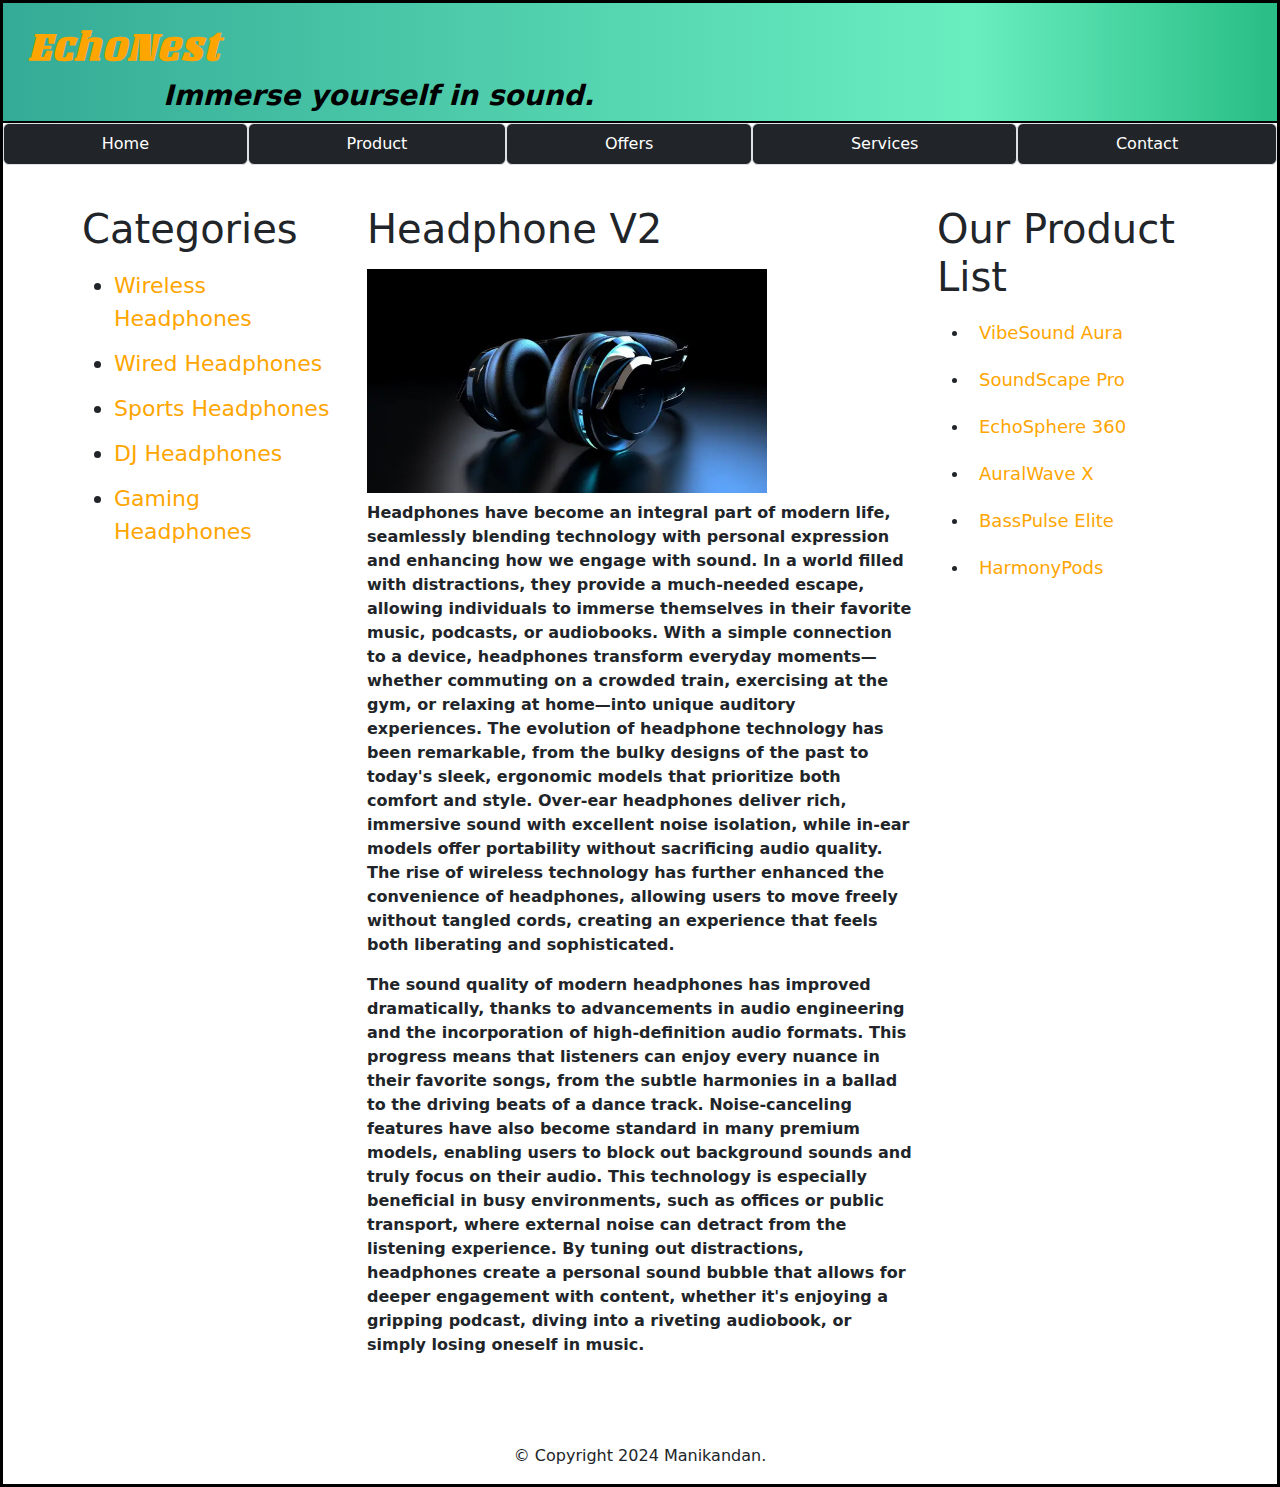
<file: index.html>
<!DOCTYPE html>
<html lang="en">
<head>
    <meta charset="UTF-8" />
    <meta name="viewport" content="width=device-width, initial-scale=1.0" />
    <title>Headphone Online Shopping</title>
    <link rel="stylesheet" href="style/main.css">
    <link rel="shortcut icon" href="image/favicon.png">
    <link href="https://cdn.jsdelivr.net/npm/bootstrap@5.3.3/dist/css/bootstrap.min.css" rel="stylesheet" integrity="sha384-QWTKZyjpPEjISv5WaRU9OFeRpok6YctnYmDr5pNlyT2bRjXh0JMhjY6hW+ALEwIH" crossorigin="anonymous">
</head>
<body class="mx-auto">
    <header>
        <h1 class="fs-1 fw-bold text-orange"><em>EchoNest</em></h1>
        <h2 class="fs-3 fw-bold text-black"><em>Immerse yourself in sound.</em></h2>
    </header>
    <main>
        <nav>
            <ul class="nav nav-pills nav-fill">
                <li class="nav-item p-2 btn btn-dark border">Home</li>
                <li class="nav-item p-2 btn btn-dark border">Product</li>
                <li class="nav-item p-2 btn btn-dark border">Offers</li>
                <li class="nav-item p-2 btn btn-dark border">Services</li>
                <li class="nav-item p-2 btn btn-dark border">Contact</li>
            </ul>
        </nav>

        <div class="container">
            <div class="row">
                <aside class="col-md-3 left-sidebar">
                    <h2>Categories</h2>
                    <ul class="column1">
                        <li><a href="#">Wireless Headphones</a></li>
                        <li><a href="#">Wired Headphones</a></li>
                        <li><a href="#">Sports Headphones</a></li>
                        <li><a href="#">DJ Headphones</a></li>
                        <li><a href="#">Gaming Headphones</a></li>
                    </ul>
                </aside>

                <section class="col-md-6 content">
                    <h2>Headphone V2</h2>
                    <img src="image/Headphone_1.jpg" width="400" height="350" alt="Headphone Image">
                    <article>
                        <p class="fw-bold">
                            Headphones have become an integral part of modern life, seamlessly blending technology with personal expression and enhancing 
                            how we engage with sound. In a world filled with distractions, they provide a much-needed escape, allowing individuals to immerse 
                            themselves in their favorite music, podcasts, or audiobooks. With a simple connection to a device, headphones transform everyday 
                            moments—whether commuting on a crowded train, exercising at the gym, or relaxing at home—into unique auditory experiences. 
                            The evolution of headphone technology has been remarkable, from the bulky designs of the past to today's sleek, ergonomic models 
                            that prioritize both comfort and style. Over-ear headphones deliver rich, immersive sound with excellent noise isolation, while in-ear 
                            models offer portability without sacrificing audio quality. The rise of wireless technology has further enhanced the convenience of 
                            headphones, allowing users to move freely without tangled cords, creating an experience that feels both liberating and sophisticated.
                        </p>
                        <p class="fw-bold">
                            The sound quality of modern headphones has improved dramatically, thanks to advancements in audio engineering and the incorporation 
                            of high-definition audio formats. This progress means that listeners can enjoy every nuance in their favorite songs, from the subtle
                            harmonies in a ballad to the driving beats of a dance track. Noise-canceling features have also become standard in many premium 
                            models, enabling users to block out background sounds and truly focus on their audio. This technology is especially beneficial in 
                            busy environments, such as offices or public transport, where external noise can detract from the listening experience. By tuning 
                            out distractions, headphones create a personal sound bubble that allows for deeper engagement with content, whether it's enjoying 
                            a gripping podcast, diving into a riveting audiobook, or simply losing oneself in music.
                        </p>
                    </article>
                </section>

                <aside class="col-md-3 right-sidebar">
                    <h1>Our Product List</h1>
                    <nav>
                        <ul class="list">
                            <li><a href="contentpage_1.html">VibeSound Aura</a></li>
                            <li><a href="contentpage_1.html">SoundScape Pro</a></li>
                            <li><a href="#">EchoSphere 360</a></li>
                            <li><a href="contentpage_1.html">AuralWave X</a></li>
                            <li><a href="#">BassPulse Elite</a></li>
                            <li><a href="contentpage_1.html">HarmonyPods</a></li>
                        </ul>
                    </nav>
                </aside>
            </div>
        </div>
    </main>
    <footer>
        <p>&copy; Copyright 2024 Manikandan.</p>
    </footer>

    <script src="https://cdn.jsdelivr.net/npm/@popperjs/core@2.11.8/dist/umd/popper.min.js" integrity="sha384-I7E8VVD/ismYTF4hNIPjVp/Zjvgyol6VFvRkX/vR+Vc4jQkC+hVqc2pM8ODewa9r" crossorigin="anonymous"></script>
    <script src="https://cdn.jsdelivr.net/npm/bootstrap@5.3.3/dist/js/bootstrap.min.js" integrity="sha384-0pUGZvbkm6XF6gxjEnlmuGrJXVbNuzT9qBBavbLwCsOGabYfZo0T0to5eqruptLy" crossorigin="anonymous"></script>
</body>
</html>
</file>
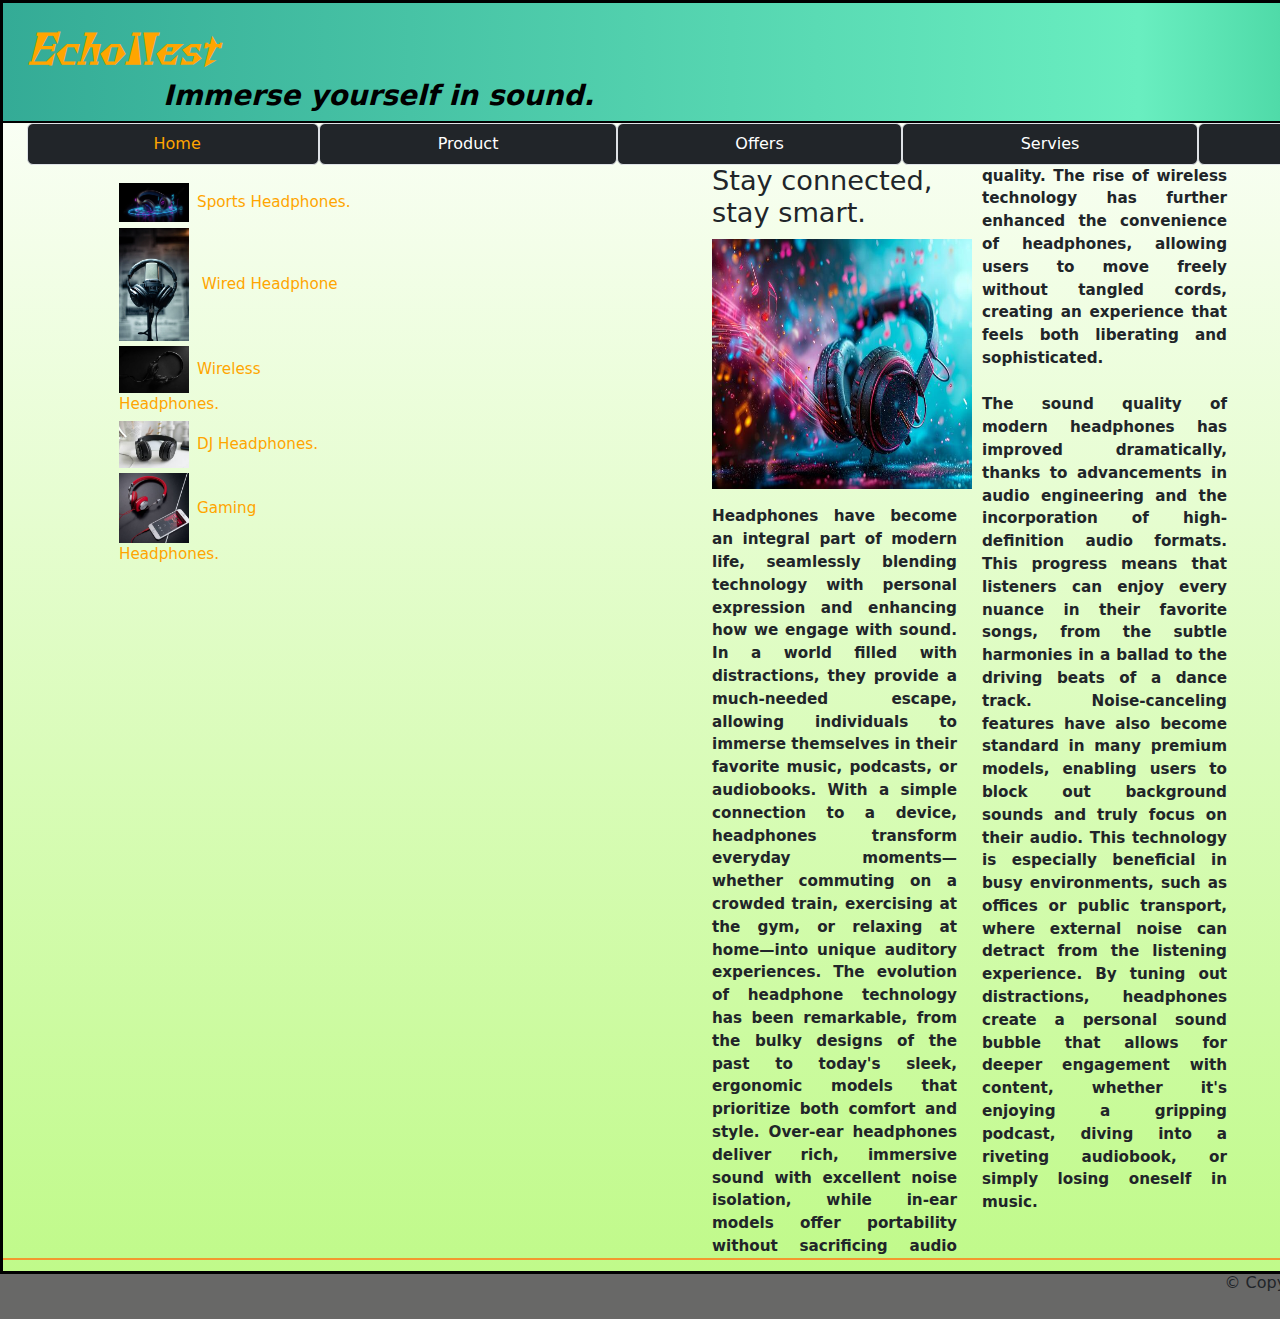
<file: contentpage_1.html>
<!DOCTYPE html>
<html lang="en">
  <head>
    <meta charset="UTF-8" />
    <meta name="viewport" content="width=device-width, initial-scale=1.0" />
    <title>Headphone Online Shopping</title>
    <link rel="stylesheet" href="style/normalize.css">
    <link rel="shortcut icon" href="image/favicon.png">
    <link href="https://cdn.jsdelivr.net/npm/bootstrap@5.3.3/dist/css/bootstrap.min.css" rel="stylesheet" integrity="sha384-QWTKZyjpPEjISv5WaRU9OFeRpok6YctnYmDr5pNlyT2bRjXh0JMhjY6hW+ALEwIH" crossorigin="anonymous">
  </head>
  <body class="mx-auto">
    <header>
        
      <h1 class="fs-1 fw-bold text-orange"><em>EchoNest</em></h1>
      <h2 class="fs-3 fw-bold text-black"><em>Immerse yourself in sound.</em></h2>
    </header>
    <main>
       
      <nav>
        <ul class="nav nav-pills nav-fill">
          <li class="nav-item p-2 btn btn-dark  border"><a href="index.html">Home</a></li>
          <li class="nav-item p-2 btn btn-dark border">Product</li>
          <li class="nav-item p-2 btn btn-dark  border">Offers</li>
          <li class="nav-item p-2 btn btn-dark  border">Servies</li>
          <li class="nav-item p-2 btn btn-dark  border">Contact</li>
        </ul>
      </nav>


<section class="art">
    <article>
      <h1>Stay connected, stay smart.</h1>
      <div class="image">
                 <img src="image/Logo2.jpg" width="460" height="250" alt="headphone_img">
      </div>
      <p class="fw-bold">
            Headphones have become an integral part of modern life, seamlessly blending technology with personal expression and enhancing 
            how we engage with sound. In a world filled with distractions, they provide a much-needed escape, allowing individuals to immerse 
            themselves in their favorite music, podcasts, or audiobooks. With a simple connection to a device, headphones transform everyday 
            moments—whether commuting on a crowded train, exercising at the gym, or relaxing at home—into unique auditory experiences. 
            The evolution of headphone technology has been remarkable, from the bulky designs of the past to today's sleek, ergonomic models 
            that prioritize both comfort and style. Over-ear headphones deliver rich, immersive sound with excellent noise isolation, while in-ear 
            models offer portability without sacrificing audio quality. The rise of wireless technology has further enhanced the convenience of 
            headphones, allowing users to move freely without tangled cords, creating an experience that feels both liberating and sophisticated.
      </p>
      <p class="fw-bold">
             The sound quality of modern headphones has improved dramatically, thanks to advancements in audio engineering and the incorporation 
             of high-definition audio formats. This progress means that listeners can enjoy every nuance in their favorite songs, from the subtle
             harmonies in a ballad to the driving beats of a dance track. Noise-canceling features have also become standard in many premium 
             models, enabling users to block out background sounds and truly focus on their audio. This technology is especially beneficial in 
             busy environments, such as offices or public transport, where external noise can detract from the listening experience. By tuning 
             out distractions, headphones create a personal sound bubble that allows for deeper engagement with content, whether it's enjoying 
             a gripping podcast, diving into a riveting audiobook, or simply losing oneself in music.
      </p>

      
    </article>

    <aside>
      <h2></h2>
      <nav class="nav1">
        <ul>
          <li ><img src="image/hp1.jpg" width="70"><a href="contentpage_2.html">Sports Headphones.</a></li>
          <li><img src="image/hp3.webp" width="70"> <a href="content_page2.html">Wired Headphone</a></li>
          <li><img src="image/hp4.webp" width="70"><a href="contentpage_2.html">Wireless Headphones.</a></li>
          <li><img src="image/hp5.jpeg" width="70"><a href="contentpage_2.html">DJ Headphones.</a></li>
          <li><img src="image/hp6.jpg" width="70"><a href="contentpage_2.html">Gaming Headphones.</a></li>
        </ul>
      </nav>
    </aside>
</div>
</section>
<footer>
  <p>&copy; Copyright 2024 Manikandan.</p>
</footer>






    <script src="https://cdn.jsdelivr.net/npm/@popperjs/core@2.11.8/dist/umd/popper.min.js" integrity="sha384-I7E8VVD/ismYTF4hNIPjVp/Zjvgyol6VFvRkX/vR+Vc4jQkC+hVqc2pM8ODewa9r" crossorigin="anonymous"></script>
<script src="https://cdn.jsdelivr.net/npm/bootstrap@5.3.3/dist/js/bootstrap.min.js" integrity="sha384-0pUGZvbkm6XF6gxjEnlmuGrJXVbNuzT9qBBavbLwCsOGabYfZo0T0to5eqruptLy" crossorigin="anonymous"></script>
  </body>
</html>
</file>
<file: style/main.css>
@import url('https://fonts.googleapis.com/css2?family=Afacad+Flux:wght@100..1000&family=Josefin+Sans:ital,wght@0,100..700;1,100..700&family=Lato:ital,wght@0,100;0,300;0,400;0,700;0,900;1,100;1,300;1,400;1,700;1,900&family=Unlock&display=swap');
@import url('https://fonts.googleapis.com/css2?family=Afacad+Flux:wght@100..1000&family=Chokokutai&family=Josefin+Sans:ital,wght@0,100..700;1,100..700&family=Lato:ital,wght@0,100;0,300;0,400;0,700;0,900;1,100;1,300;1,400;1,700;1,900&family=Unlock&display=swap');
/* General Styles */
html {
    background-color: rgb(104, 104, 103);
}

body {
    font-family: verdana, Arial, Helvetica, sans-serif;
    max-width: 1500px; 
    margin: 0 auto; 
    background-color: white;
    border: 3px solid black;
}

header {
    padding-top: 20px;
    background: linear-gradient(90deg, rgba(52,171,150,1) 0%, rgba(105,238,192,1) 76%, rgba(43,191,135,1) 99%);
    border-bottom: 2px solid black;
}

header h2 {
    padding-left: 160px;
    color: black;
}

header h1 {
    padding-left: 25px;
    color: orange;
    font-family: "Unlock", serif;
}

.container {
    padding: 20px;
}

.row {
    display: flex; 
}

.left-sidebar, .right-sidebar {
    padding: 20px;
}

.content {
    padding: 20px;
}

img {
    max-width: 100%; 
    height: auto;
    padding-bottom: 8px;
}
.container h2{
    font-size: 40px;
    padding-bottom: 8px;
}
.column1 li{
    padding-bottom: 12px;
    font-size: 22px;

}
.column1 li a{
    color: orange;
    text-decoration: none;
}

article {
    margin-bottom: 20px; 
}

footer {
    clear: both;
    margin-top: 1em;
    padding-top: .7em;
    text-align: center;
}

footer p {
    font-size: 100%;
}

.list li a {
    color: orange;
    text-decoration: none;
    padding: 10px; 
    display: block; 
    font-size: 18px;
}

li a:hover {
    color: blue;
}

/* Responsive Design */
@media (max-width: 768px) {
    .row {
        flex-direction: column; 
    }

    header h2 {
        padding-left: 20px; 
    }
}

@media (max-width: 480px) {
    footer p {
        font-size: 90%; 
    }
}
</file>
